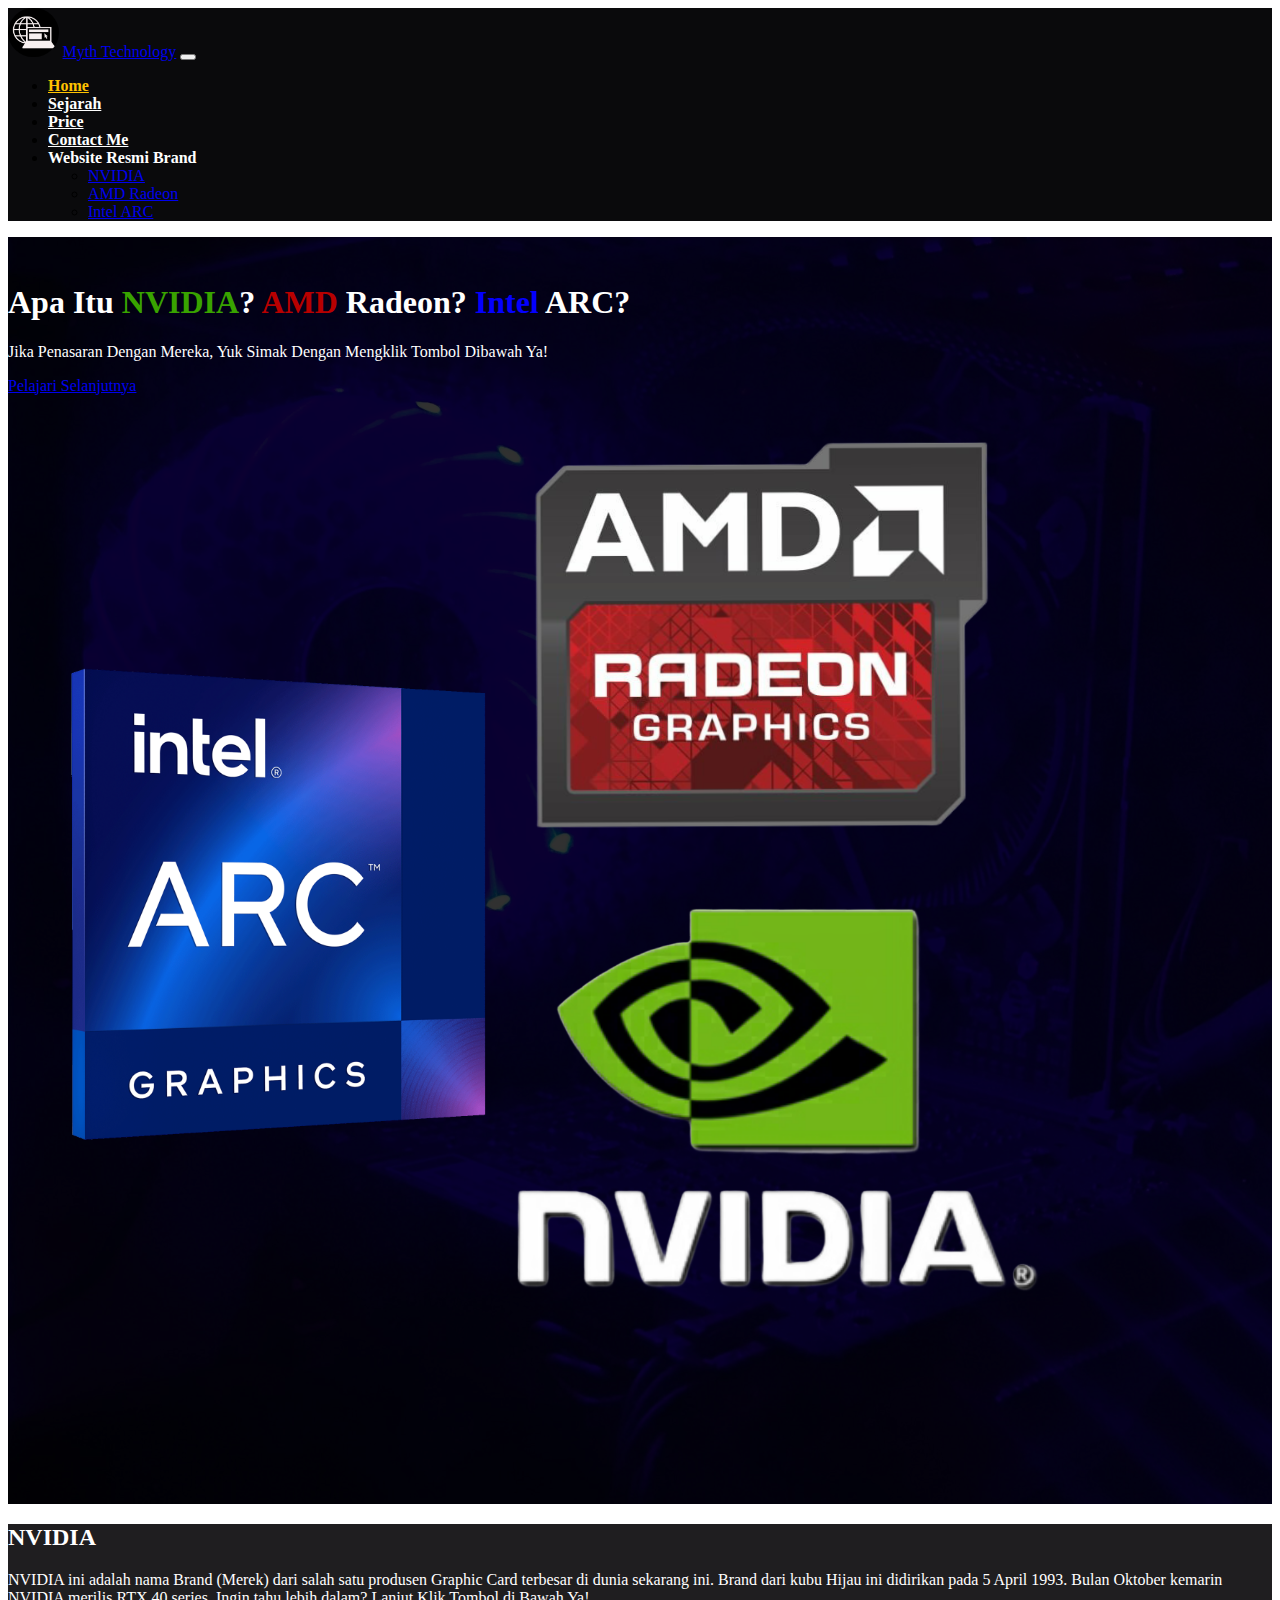
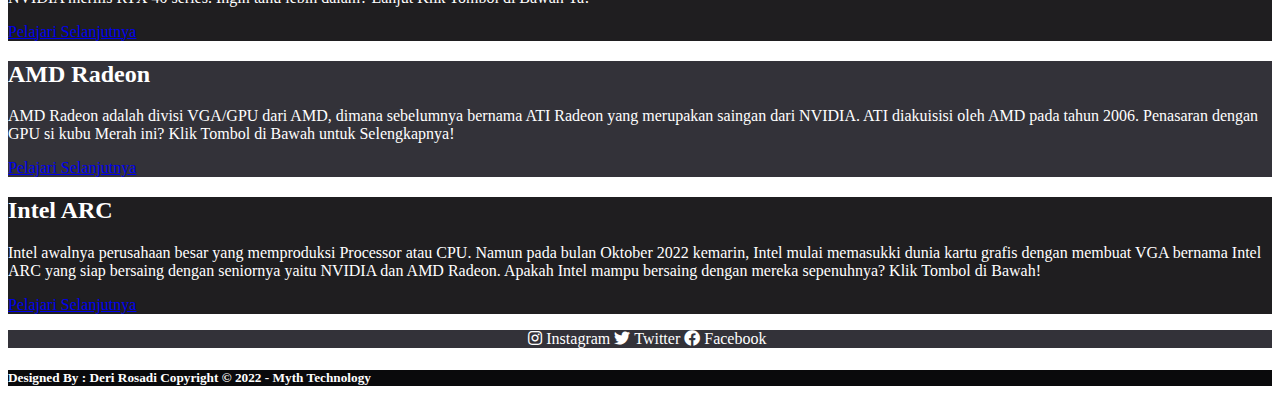
<file: ProjectUAS/index.html>
<!DOCTYPE html>
<html lang="en">
<head>
    <meta charset="UTF-8">
    <meta http-equiv="X-UA-Compatible" content="IE=edge">
    <meta name="viewport" content="width=device-width, initial-scale=1.0">
    <title>Myth Tech</title>
    <link rel="stylesheet" type="text/css" href="https://cdnjs.cloudflare.com/ajax/libs/font-awesome/5.15.3/css/all.min.css">
    <link href="https://cdn.jsdelivr.net/npm/bootstrap@5.0.2/dist/css/bootstrap.min.css" rel="stylesheet" integrity="sha384-EVSTQN3/azprG1Anm3QDgpJLIm9Nao0Yz1ztcQTwFspd3yD65VohhpuuCOmLASjC" crossorigin="anonymous">
    <link href="css/style.css" rel="stylesheet">
</head>
<body>
      <header class="navbar sticky-top navbar-expand-lg navbar-dark style-nav">
        <div class="container-lg py-3">
          <img src="img/LOGO.png" alt="Logo Myth Technology" class="img-fluid">
          <a class="navbar-brand px-3" href="#">Myth Technology</a>
          <button class="navbar-toggler" type="button" data-bs-toggle="collapse" data-bs-target="#navbarNavDropdown" aria-controls="navbarNavDropdown" aria-expanded="false" aria-label="Toggle navigation">
            <span class="navbar-toggler-icon"></span>
          </button>
          <div class="collapse navbar-collapse" id="navbarNavDropdown">
            <ul class="navbar-nav ms-auto">
              <li class="nav-item">
                <a class="nav-link active px-2" aria-current="page" href="index.html">Home</a>
              </li>
              <li class="nav-item">
                <a class="nav-link px-2" href="sejarah.html">Sejarah</a>
              </li>
              <li class="nav-item">
                <a class="nav-link px-2" href="price.html">Price</a>
              </li>
              <li class="nav-item">
                <a class="nav-link px-2" href="contact.html">Contact Me</a>
              </li>
              <li class="nav-item dropdown">
                <a class="nav-link dropdown-toggle px-2" id="navbarDropdownMenuLink" role="button" data-bs-toggle="dropdown" aria-expanded="false">
                  Website Resmi Brand
                </a>
                <ul class="dropdown-menu" aria-labelledby="navbarDropdownMenuLink">
                  <li><a class="dropdown-item" href="https://www.nvidia.com/id-id/geforce/">NVIDIA</a></li>
                  <li><a class="dropdown-item" href="https://www.amd.com/en/graphics">AMD Radeon</a></li>
                  <li><a class="dropdown-item" href="https://www.intel.co.id/content/www/id/id/products/details/discrete-gpus/arc.html">Intel ARC</a></li>
                </ul>
              </li>
            </ul>
          </div>
        </div>
      </header>
    <section class="style-bg">
      <div class="container py-5">
      <div class="row">
        <div class="col-lg-6 text-center align-self-center">
            <h1>
              Apa Itu <span class="span-nvidia">NVIDIA</span>?<span class="span-amd"> AMD</span> Radeon?<span class="span-intel"> Intel</span> ARC?
            </h1>
            <p>Jika Penasaran Dengan Mereka, Yuk Simak Dengan Mengklik Tombol Dibawah Ya!</p>
            <a  class="btn btn-warning" href="#brand">
                Pelajari Selanjutnya
            </a>
        </div>
        <div class="col-lg-6 px-4 py-5">
            <img src="img/brandvga.png" class="px-5 w-100" alt="logobrandvga">
        </div>
      </div>
      </div>
    </section>
    <section class="style-dark" id="brand">
      <div class="container py-5">
        <h2>NVIDIA</h2>
        <p>NVIDIA ini adalah nama Brand (Merek) dari salah satu produsen Graphic Card terbesar di dunia sekarang ini. Brand dari kubu Hijau ini didirikan pada <time datetime="1993-04-05">5 April 1993</time>. Bulan Oktober kemarin NVIDIA merilis RTX 40 series. Ingin tahu lebih dalam? Lanjut Klik Tombol di Bawah Ya!</p>
          <a href="sejarah.html#nvidia" class="btn btn-success">
            Pelajari Selanjutnya
          </a>
      </div>
    </section>
    <section class="style-light">
      <div class="container py-5">
      <h2>AMD Radeon</h2>
      <p>AMD Radeon adalah divisi VGA/GPU dari AMD, dimana sebelumnya bernama ATI Radeon yang merupakan saingan dari NVIDIA. ATI diakuisisi oleh AMD pada tahun <time datetime="2006">2006</time>. Penasaran dengan GPU si kubu Merah ini? Klik Tombol di Bawah untuk Selengkapnya!</p>
        <a href="sejarah.html#amd" class="btn btn-danger">
          Pelajari Selanjutnya
        </a>
      </div>
    </section>
    <section class="style-dark">
      <div class="container py-5">
        <h2>Intel ARC</h2>
        <p>Intel awalnya perusahaan besar yang memproduksi Processor atau CPU. Namun pada bulan <time datetime="2022-10">Oktober 2022</time> kemarin, Intel mulai memasukki dunia kartu grafis dengan membuat VGA bernama Intel ARC yang siap bersaing dengan seniornya yaitu NVIDIA dan AMD Radeon. Apakah Intel mampu bersaing dengan mereka sepenuhnya? Klik Tombol di Bawah!</p>
          <a href="sejarah.html#arc" class="btn btn-primary">
            Pelajari Selanjutnya
          </a>
      </div>
    </section>
    <section class="style-light py-4">
      <div class="container">
      <div class="medsos2">
          <ul>
            <a href="https://instagram.com/derrsd_?igshid=YmMyMTA2M2Y="><i class="fab fa-instagram"> Instagram</i></a></li>
            <a href="https://twitter.com/derirosadi2?s=21&t=InKlm8Gg53dCAIi96TJFJg"><i class="fab fa-twitter px-5"> Twitter</i></a></li>
            <a href="https://www.facebook.com/profile.php?id=100010930239179&mibextid=LQQJ4d"><i class="fab fa-facebook"> Facebook</i></a></li>
          </ul>
        </div>
      </div>
    </section>
    <footer>
      <div class="style-hitam">
        <div class="container">
          <div class="text-center py-4">
            <h5 class="medium py-4 px-3">Designed By : Deri Rosadi <span class="small px-3">Copyright &copy; 2022 - Myth Technology</span></h5>
          </div>
        </div>
      </div>
      </footer>
    <script src="https://cdn.jsdelivr.net/npm/bootstrap@5.0.2/dist/js/bootstrap.bundle.min.js" integrity="sha384-MrcW6ZMFYlzcLA8Nl+NtUVF0sA7MsXsP1UyJoMp4YLEuNSfAP+JcXn/tWtIaxVXM" crossorigin="anonymous"></script>
    <script src="js/jquery.js"></script>
    <script src="js/script.js"></script>
</body>
</html>
</file>
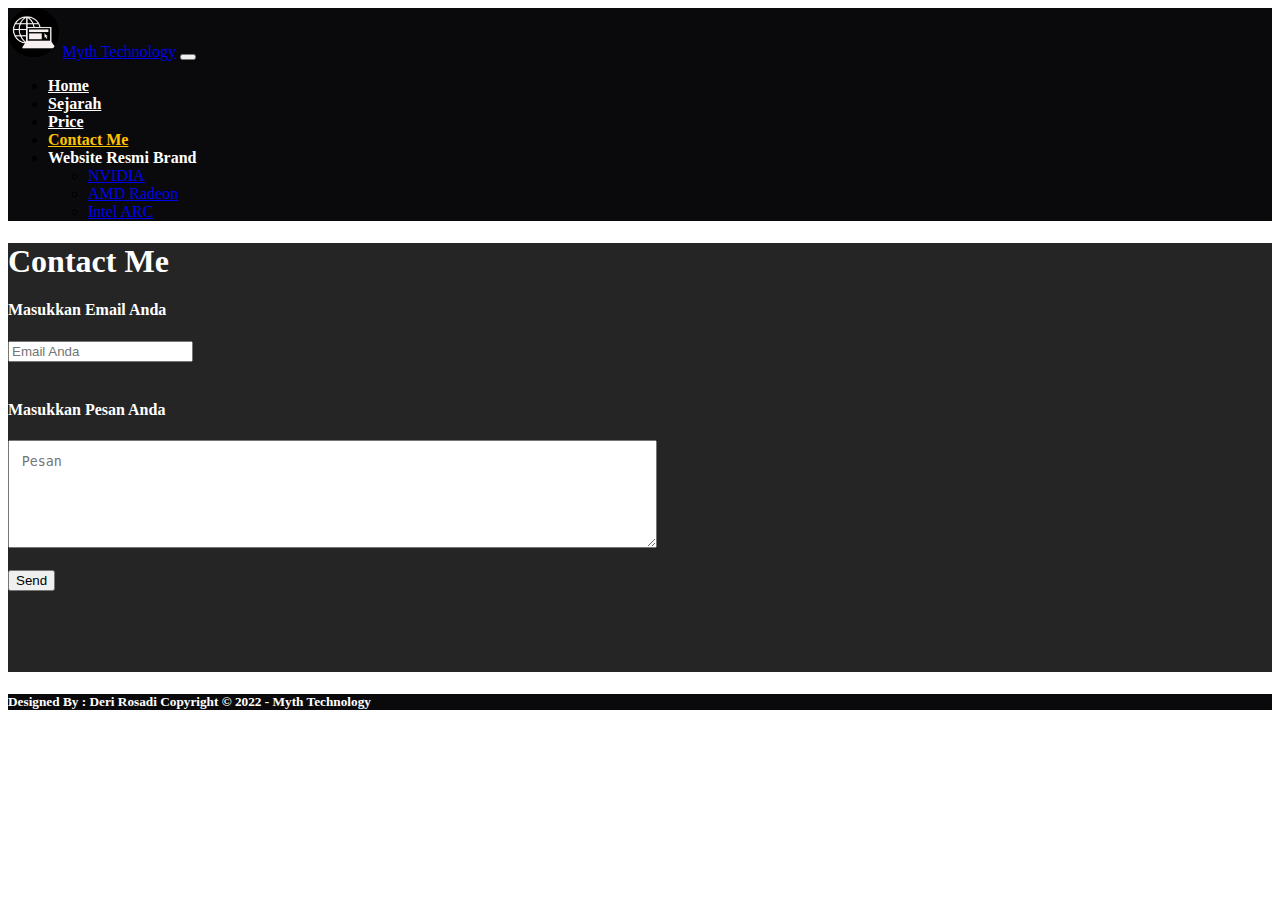
<file: ProjectUAS/contact.html>
<!DOCTYPE html>
<html lang="en">
<head>
    <meta charset="UTF-8">
    <meta http-equiv="X-UA-Compatible" content="IE=edge">
    <meta name="viewport" content="width=device-width, initial-scale=1.0">
    <title>Myth Tech</title>
    <link rel="stylesheet" type="text/css" href="https://cdnjs.cloudflare.com/ajax/libs/font-awesome/5.15.3/css/all.min.css">
    <link href="https://cdn.jsdelivr.net/npm/bootstrap@5.0.2/dist/css/bootstrap.min.css" rel="stylesheet" integrity="sha384-EVSTQN3/azprG1Anm3QDgpJLIm9Nao0Yz1ztcQTwFspd3yD65VohhpuuCOmLASjC" crossorigin="anonymous">
    <link href="css/style.css" rel="stylesheet">
</head>
<body>
      <header class="navbar sticky-top navbar-expand-lg navbar-dark style-nav">
        <div class="container-lg py-3">
          <img src="img/LOGO.png" alt="Logo Myth Technology" class="img-fluid">
          <a class="navbar-brand px-3" href="#">Myth Technology</a>
          <button class="navbar-toggler" type="button" data-bs-toggle="collapse" data-bs-target="#navbarNavDropdown" aria-controls="navbarNavDropdown" aria-expanded="false" aria-label="Toggle navigation">
            <span class="navbar-toggler-icon"></span>
          </button>
          <div class="collapse navbar-collapse" id="navbarNavDropdown">
            <ul class="navbar-nav ms-auto">
              <li class="nav-item">
                <a class="nav-link px-2" aria-current="page" href="index.html">Home</a>
              </li>
              <li class="nav-item">
                <a class="nav-link px-2" href="sejarah.html">Sejarah</a>
              </li>
              <li class="nav-item">
                <a class="nav-link px-2" href="price.html">Price</a>
              </li>
              <li class="nav-item">
                <a class="nav-link active px-2" href="contact.html">Contact Me</a>
              </li>
              <li class="nav-item dropdown">
                <a class="nav-link dropdown-toggle px-2" id="navbarDropdownMenuLink" role="button" data-bs-toggle="dropdown" aria-expanded="false">
                  Website Resmi Brand
                </a>
                <ul class="dropdown-menu" aria-labelledby="navbarDropdownMenuLink">
                  <li><a class="dropdown-item" href="https://www.nvidia.com/id-id/geforce/">NVIDIA</a></li>
                  <li><a class="dropdown-item" href="https://www.amd.com/en/graphics">AMD Radeon</a></li>
                  <li><a class="dropdown-item" href="https://www.intel.co.id/content/www/id/id/products/details/discrete-gpus/arc.html">Intel ARC</a></li>
                </ul>
              </li>
            </ul>
          </div>
        </div>
      </header>
    <section class="bg-contactme">
        <div class="container py-5">
          <h1 class="text-center">Contact Me</h1>
        </div>
        <div class="container text-center">
          <form action="https://formspree.io/f/xayzypqd" method="POST" class="form">
            <h4 class="py-3">Masukkan Email Anda</h4>
              <input type="email" name="email" placeholder="Email Anda"><br><br>
            <h4 class="py-3">Masukkan Pesan Anda</h4>
              <textarea name="message" placeholder="Pesan" class="pesan"></textarea><br><br>
          <button class="btn btn-light" type="submit">Send</button><br><br>
          </form>
        </div>
    </section>
    </body>
    <footer>
      <div class="style-hitam">
        <div class="container">
          <div class="text-center py-4">
            <h5 class="medium py-4 px-3">Designed By : Deri Rosadi <span class="small px-3">Copyright &copy; 2022 - Myth Technology</span></h5>
          </div>
        </div>
      </div>
      </footer>
  <script src="https://cdn.jsdelivr.net/npm/bootstrap@5.0.2/dist/js/bootstrap.bundle.min.js" integrity="sha384-MrcW6ZMFYlzcLA8Nl+NtUVF0sA7MsXsP1UyJoMp4YLEuNSfAP+JcXn/tWtIaxVXM" crossorigin="anonymous"></script>
  <script src="js/jquery.js"></script>
  
  <script src="js/script.js"></script>
</body>
</html>
</file>
<file: ProjectUAS/css/style.css>
/* Header */
.style-nav{
    background-color: #0a0a0c;
}
.style-nav img{
    max-width: 4%;
    min-width: 4%;
    border-radius: 50%;
}
.style-nav .navbar-nav a.nav-link{
    color:#fff;
    font-weight: 600;
}
.style-nav .navbar-nav a.nav-link.active,.style-nav .navbar-nav .nav-link:hover {
    color:  #ffc300;
}
.navbar.scrolled{
    background-color: #202020;
    transition: background-color 1s ease;
    box-shadow: 0px -10px 30px rgb(58, 58, 58);
}
.navbar.scrolled a.nav-link{
    color:rgb(255, 255, 255);
}
/* Bebas */
.style-bg{
    color:#fff;
    background-color: #313131;
    background-image: url("../img/Background.JPG");
    background-size: cover;
    padding-top: 2%;
    padding-bottom: 2%;
    background-blend-mode:multiply;
}
.style-bg h1 span.span-nvidia{
    color:rgb(57, 163, 0);
}
.style-bg h1 span.span-amd{
    color:rgb(184, 0, 0);
}
.style-bg h1 span.span-intel{
    color:rgb(4, 0, 255);
}
.style-bg a.style-brand{
    color: #ffffff;
}
.style-dark{
    background-color: #1f1e20;
    color:#fff
}
.style-light{
    background-color: #333239;
    color:#fff;
}
.style-hitam{
    background-color: #0a0a0c;
    color:#fff;
}
.align{
    text-align: justify;
}
.m-top{
    margin-top: 3%;
}
.background-nvidia{
    color: #fff;
    background-color: #222222fc;
    background-image: url("https://www.nvidia.com/content/dam/en-zz/Solutions/geforce/ada/homepage/geforce-ada-40-series-nv-sfg-295x166@2x.jpg");
    background-size: cover;
    background-blend-mode: multiply;
}
.background-amd{
    color: #fff;
    background-color: #222222d0;
    background-image: url("https://assets2.rockpapershotgun.com/AMD-Radeon-RX-6000-series-refresh.PNG/BROK/resize/1920x1920%3E/format/jpg/quality/80/AMD-Radeon-RX-6000-series-refresh.PNG");
    background-size: cover;
    background-blend-mode: multiply;
}
.background-intel{
    color: #fff;
    background-color: #222222d0;
    background-image: url("https://asset.kompas.com/crops/CDVaOSw2Xl9ZbLDNw7W5exWFUF4=/63x0:831x512/750x500/data/photo/2022/04/01/62463b1006b71.jpg");
    background-size: cover;
    background-blend-mode: multiply;
}
.bg-contactme{
    color: #fff;
    background-color: #222222fc;
    background-image: url("https://www.2berk.com/wp-content/uploads/2022/10/Contact-Me.jpg");
    background-size: cover;
    background-blend-mode: multiply;
}
.medsos{
    text-align: center;
}
.medsos2{
    text-align: center;
    margin-right: 2%;
}
.medsos ul a{
    color:#fff;
    font-size: 130%;
}
.medsos ul a:hover{
    color:#ffc300;
}
.medsos2 ul a{
    color:#fff;
    font-size: 100%;
}
.medsos2 ul a:hover{
    color:#ffc300;
}
.medsos ul.follow{
    font-size: 150%;
}
.form{
    padding-bottom: 5%;
}
.pesan{
    padding-top: 1%;
    padding-bottom: 5%;
    padding-left: 1%;
    width: 50%;
}
</file>
